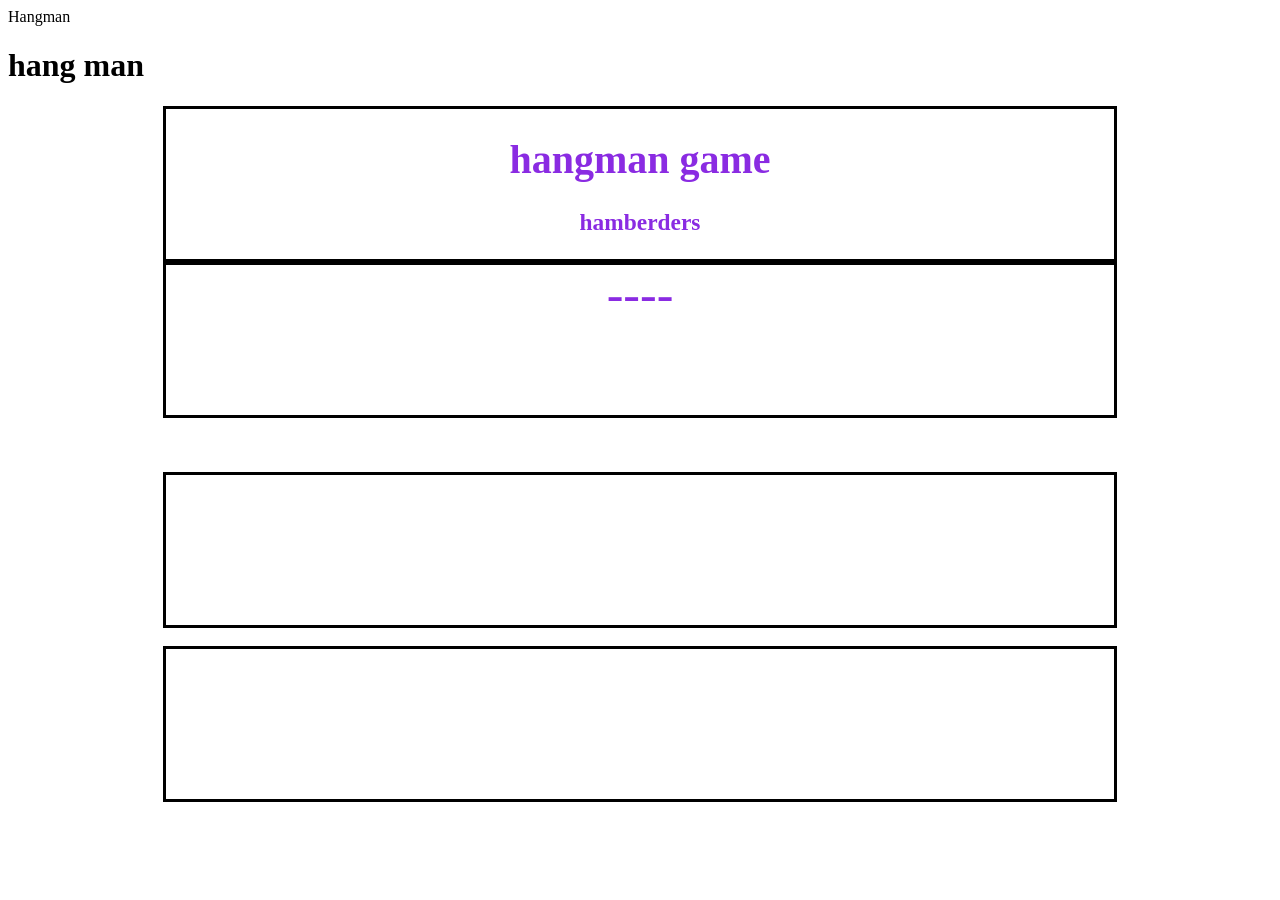
<file: index.html>
<!DOCTYPE html>
<html>
    <head>Hangman</head>
    
    <link rel="stylesheet" href="assets/css/hangman2.css">
    

    <body><h1>hang man</h1>
        <div class="container">
            <header>
                <h1>hangman game</h1>
                <h3>hamberders</h3>

            </header>
            <div class="blanks">----</div>
            <br>
            <div class="rightLetter"></div>
            <br>
            <div class="wrongLetter"></div>
            <br>
            <div class="wins"></div>
            <br>
            <div class="losses"></div>
        </div>
        <script text="hangman2.js" src="assets/js/hangman2.js"></script>
    </body>
</html>
</file>
<file: assets/css/hangman2.css>
.jumbotron-fluid {
    background-image: url("https://media.wired.com/photos/5d602b1157fd1400096696a1/master/w_700,c_limit/photo_space_hubble-3.jpg");

    
}
body {
    background-image: url("https://img5.goodfon.com/wallpaper/nbig/b/67/zvezdy-kosmos-prostranstvo-ellen-ripli-chuzhoi.jpg");
}
header {
    border: 3px solid black;
    color: blueviolet;
    font-size: 20px;
    text-align: center;
    margin: 0 auto;
    height: 150px;
    width:  75%;
}
.blanks {
    border: 3px solid black;
    color: blueviolet;
    font-size: 50px;
    text-align: center;
    margin: 0 auto;
    height: 150px;
    width:  75%;
}.rightGuess {
    border: 3px solid black;
    color: blueviolet;
    font-size: 20px;
    text-align: center;
    margin: 0 auto;
    height: 150px;
    width:  75%;
}
.wrongGuess {
    border: 3px solid black;
    color: blueviolet;
    font-size: 20px;
    text-align: center;
    margin: 0 auto;
    height: 150px;
    width:  75%;
}
.losses {
    border: 3px solid black;
    color: blueviolet;
    font-size: 20px;
    text-align: center;
    margin: 0 auto;
    height: 150px;
    width:  75%;
    
}
.wins {
    border: 3px solid black;
    color: blueviolet;
    font-size: 20px;
    text-align: center;
    margin: 0 auto;
    height: 150px;
    width:  75%;
}
</file>
